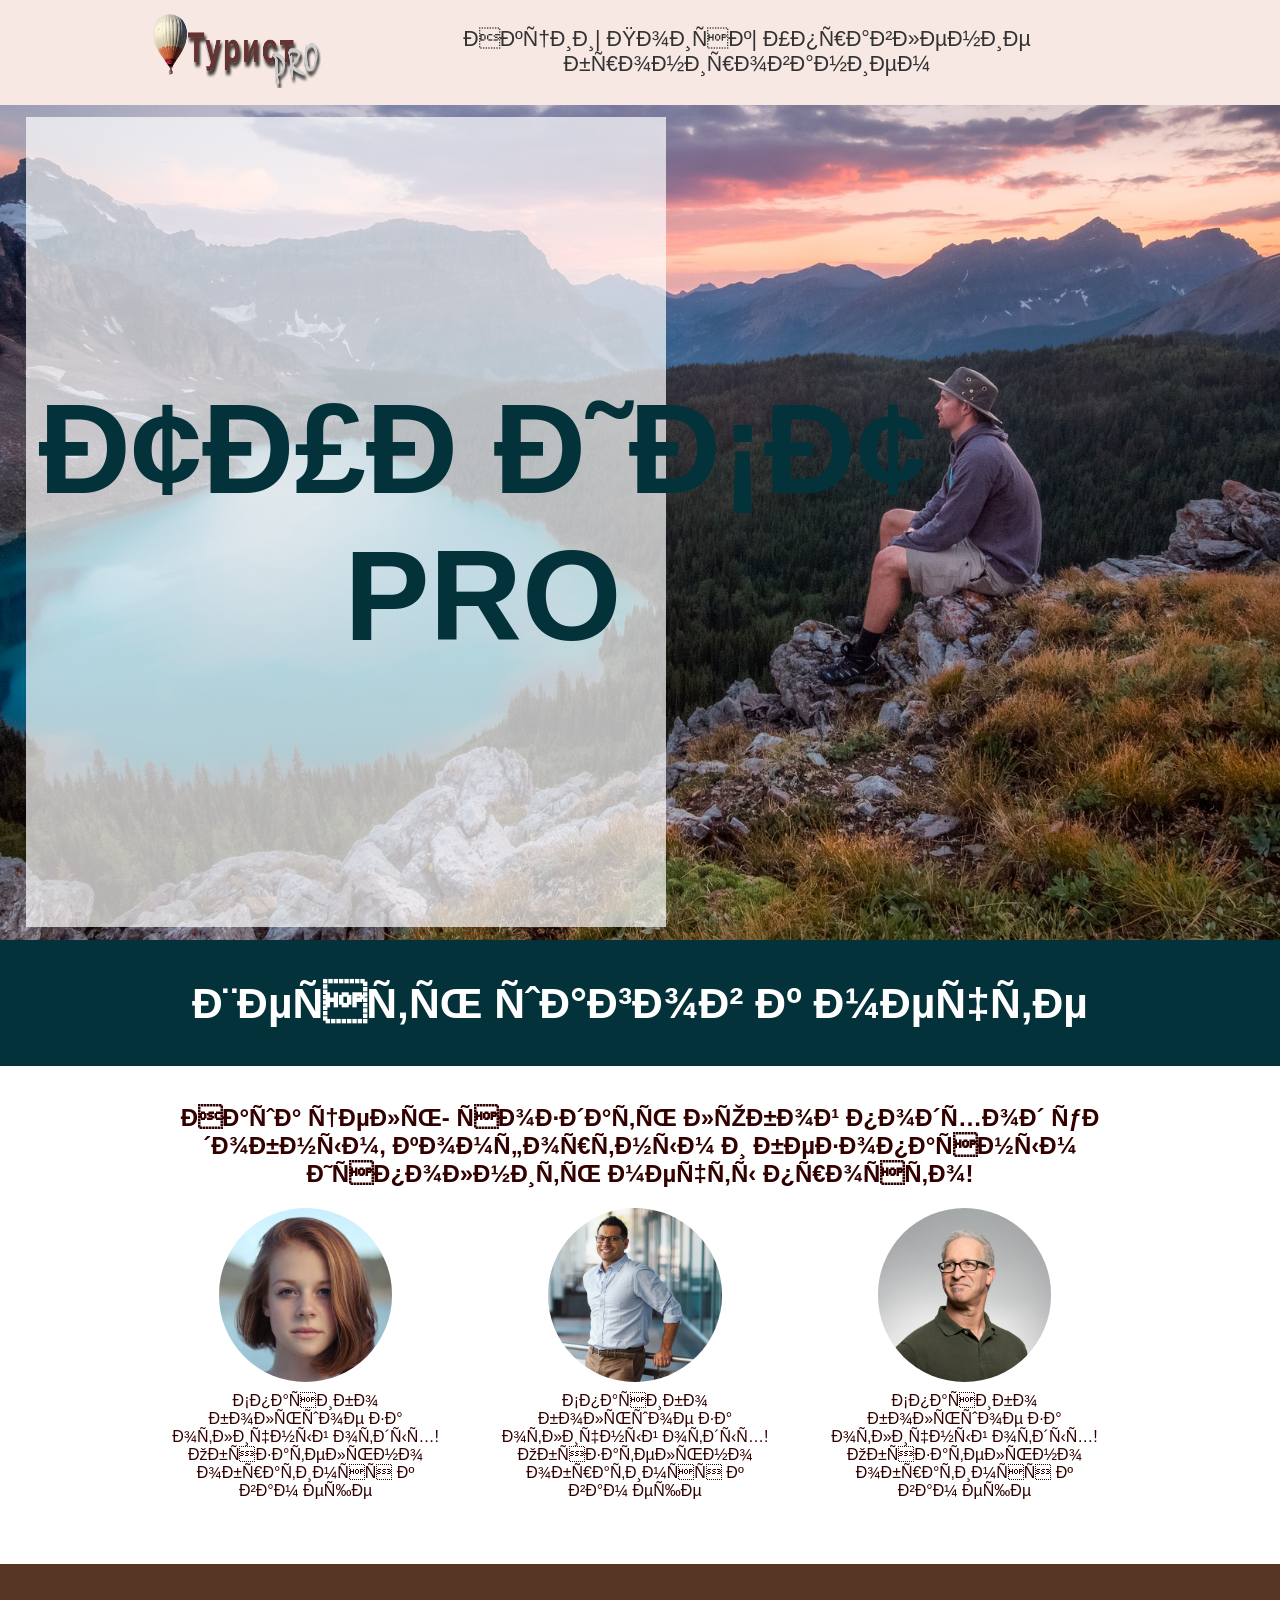
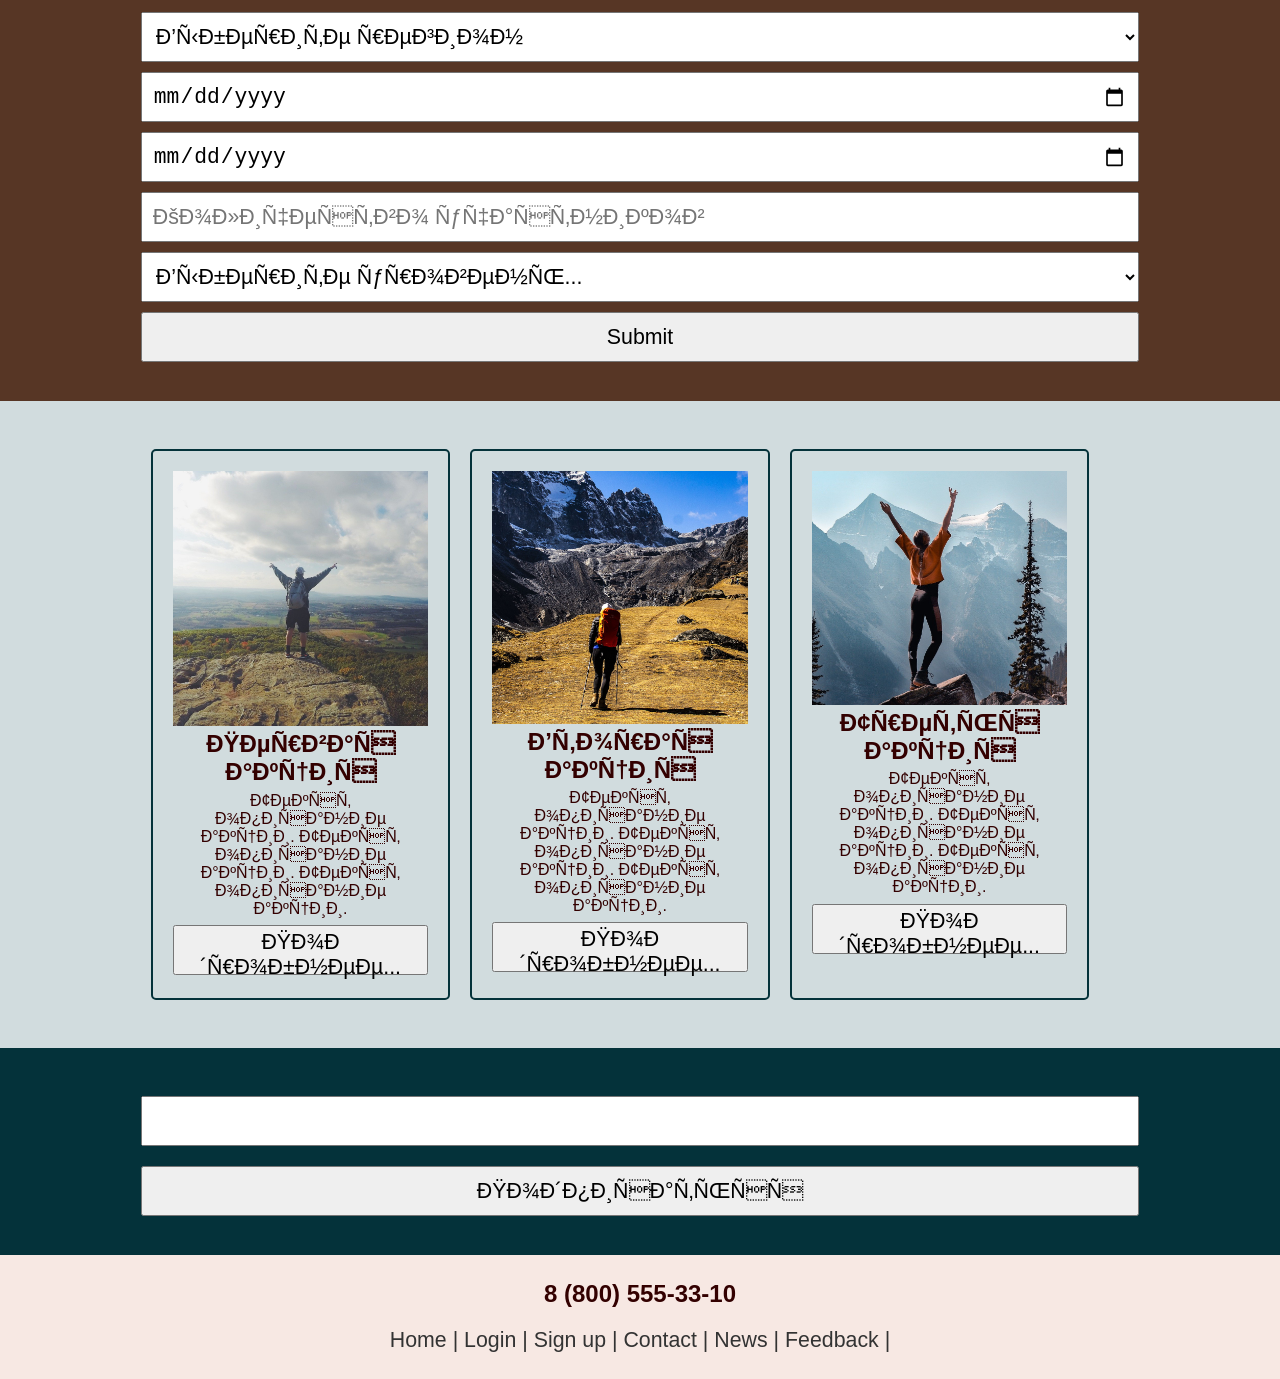
<file: index.html>
<!DOCTYPE html>
<html lang="ru">
    <head>
        <meta charset="UNF-8">
        <meta name="viewport" content="width=device-width,initial-scale=1.0">
        <title> Сайт Турист-PRO</title>
        <link rel="stylesheet" href="style/style.css">
    </head>
    <body>
  
     <!--Шапка сайта-->
<header>
        <div class="wrapper">
            <div class="content">
                <div class="logo">
                    <a href="index.html">
                        <img src="media/image/logo.png" alt="Логотип компании">
                    </a>
                </div>
                <nav>
      <a href="index.html#promo">Акции</a>|
      <a href="index.html#search">Поиск</a>|
       <a href="booking.html">Управление бронированием</a>
                </nav>
            </div>
        </div>
</header>
<!--Блок Баннер-->
    <section class="banner">
        <div class="wrapper">
            <div class="content"></div>
            <h1>ТУРИСТ PRO</h1>
        </div>
    </section>
 <!--Блок Алгоритма-->
      <section class="alg">
        <div class="wrapper">
            <div class="content">
                <h1> Шесть шагов к мечте </h1>
                <div class="steps">
                     <div class="step"> Выберите даты </div>
                      <div class="step"> Собери компанию </div>
                       <div class="step"> Выбери регион </div>
                        <div class="step"> Определи зоны </div>
                         <div class="step"> Дополнительные услуги </div>
                          <div class="step"> Оформи заказ </div>
                </div>
        </div>
          </div>
    </section>
 
     <!--Блок о окмпании-->
     <section class="about">
         <div class="wrapper">
            <div class="content">
<h2> Наша цель- создать любой подход удобным, комфортным и безопасным</h2>
<h2> Исполнить мечты просто!</h2>
<div class="comment">
    <img src="media/image/comment_1.jpg" alt="" class="comment_foto">
     <div class="comment_text"> Спасибо большое за отличный отдых!Обязательно обратимся к вам еще </div>
</div>
<div class="comment">
    <img src="media/image/comment_2.jpg" alt="" class="comment_foto">
     <div class="comment_text"> Спасибо большое за отличный отдых!Обязательно обратимся к вам еще </div>
</div>
<div class="comment">
    <img src="media/image/comment_3.jpg" alt="" class="comment_foto">
     <div class="comment_text"> Спасибо большое за отличный отдых!Обязательно обратимся к вам еще </div>
</div>
</div>
</div>
     </section>
 
<!--Блок поиск-->
<section class="search" id="search">
        <div class="wrapper">
            <div class="content"
                <form action="search.html1">
                    <select name="region" id="region">
                        <option value="region_0"> Выберите регион </option>
                        <option value="region_1"> Якутия </option>
                        <option value="region_2"> Республика Коми </option>
                        <option value="region_3"> Краснодарский край </option>
                    </select>
                    <input type="date" placeholder="Начало похода">
                     <input type="date" placeholder="Окончание похода">
                      <input type="number" placeholder="Количество участников">
                       <select name="lavel" id="lavel">
                        <option value="lavel_0"> Выберите уровень... </option>
                        <option value="lavel_1"> Начальный </option>
                        <option value="lavel_2"> Средний </option>
                        <option value="lavel_3"> Продвинутый </option>
                       </select>
                       <input type="submit">
                </form>
        </div>
        </div>
        </section>
        
<!--Блок Акции-->
<section class="promos" id="promos">
        <div class="wrapper">
            <div class="content">
                <div class="promo">
                    <img src="media/image/promo_1.jpg" alt="фото-фкции">
                    <h2> Первая акция </h2>
                    <div class="promo_text"> Текст описание акции. Текст описание акции. Текст описание акции.</div>
                    <button> Подробнее... </button>
                </div>
                <div class="promo">
                    <img src="media/image/promo_2.jpg" alt="фото-фкции">
                    <h2> Вторая акция </h2>
                    <div class="promo_text"> Текст описание акции. Текст описание акции. Текст описание акции.</div>
                    <button> Подробнее... </button>
                </div>
                <div class="promo">
                    <img src="media/image/promo_3.jpg" alt="фото-фкции">
                    <h2> Третья акция </h2>
                    <div class="promo_text"> Текст описание акции. Текст описание акции. Текст описание акции.</div>
                    <button> Подробнее... </button>
            </div>
            </div>
            </div>
</section>
<!--Блок Подписки-->
<section class="sub">
        <div class="wrapper">
            <div class="content">
                <input type="email">
                <button> Подписаться </button>
            </div>
              </div>
</section>

<!--Подвал сайта-->
<footer>
    <div class="wrapper">
        <div class="content">
            <h2> 8 (800) 555-33-10 </h2>
            <nav>
                <a href="htpp://xxxxxx-m-1.wsr.ru"> Home </a>|
                  <a href="htpp://xxxxxx-m-1.wsr.ru/login"> Login </a>|
                    <a href="htpp://xxxxxx-m-1.wsr.ru/signup"> Sign up </a>|
                      <a href="htpp://xxxxxx-m-1.wsr.ru/contact"> Contact </a>|
                        <a href="htpp://xxxxxx-m-1.wsr.ru/news"> News </a>|
                          <a href="htpp://xxxxxx-m-1.wsr.ru/feedback"> Feedback </a>|
            </nav>
        </div>
    </div>
    
</footer>
    
</body>
</html>
</file>
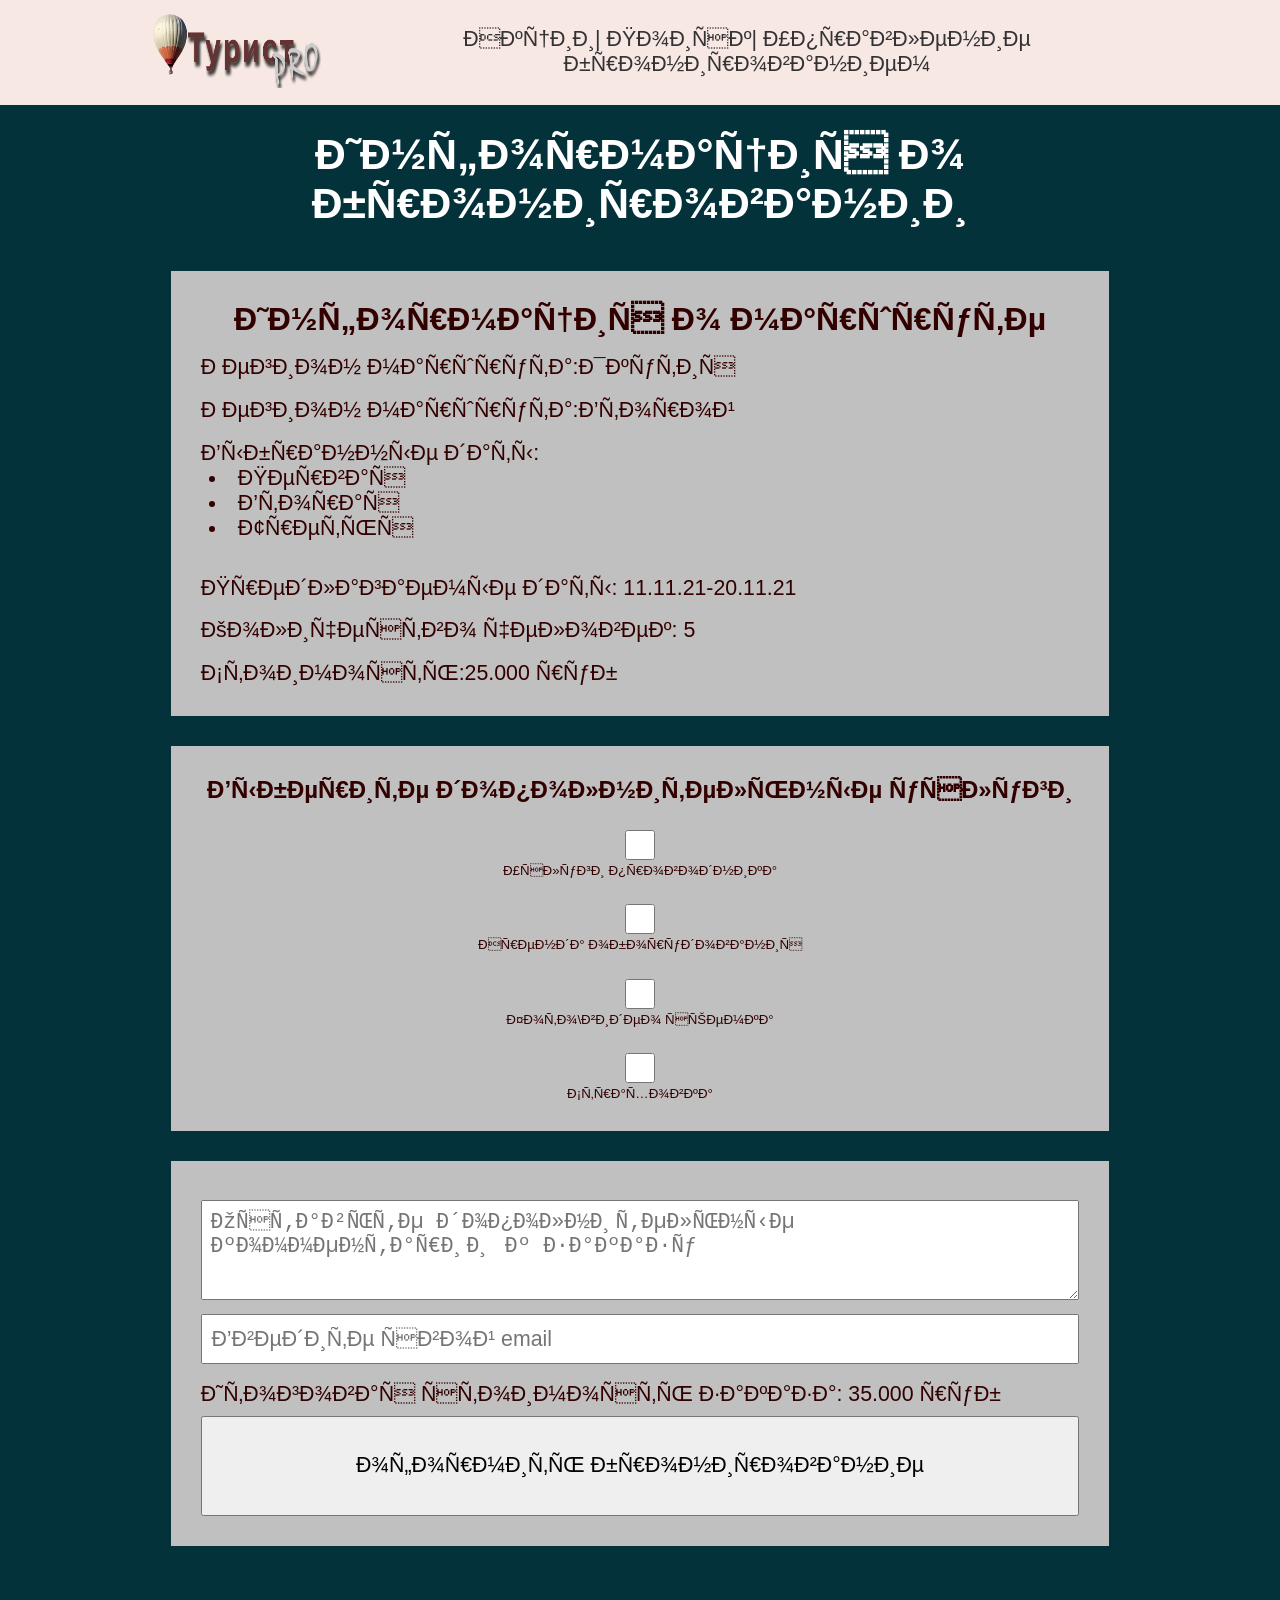
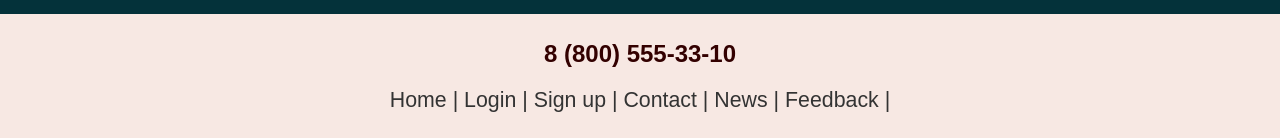
<file: booking.html>
<!DOCTYPE html>
<html lang="ru">
    <head>
        <meta charset="UNF-8">
        <meta name="viewport" content="width=device-width,initial-scale=1.0">
        <title> Информация о бранировании </title>
        <link rel="stylesheet" href="style/style.css">
    </head>
    <body>
  
     <!--Шапка сайта-->
<header>
        <div class="wrapper">
            <div class="content">
                <div class="logo">
                    <a href="index.html">
                        <img src="media/image/logo.png" alt="Логотип компании">
                    </a>
                </div>
                <nav>
      <a href="index.html#promo">Акции</a>|
      <a href="index.html#search">Поиск</a>|
      <a href="booking.html">Управление бронированием</a>
                </nav>
            </div>
        </div>
</header>

<!--Блок Бронирование-->
<section class="booking" id="booking">
        <div class="wrapper">
                    <h1> Информация о бронировании </h1>
                    <div class="content">
                       <div class="info">
                        <h2> Информация о маршруте </h2>
                        <p>Регион маршрута:Якутия </p>
                        <p>Регион маршрута:Второй </p>
                        <p>Выбранные даты:
                            <ul>
                                <li>Первая</li>
                                <li>Вторая</li>
                                <li>Третья</li>
                            </ul>
                             </p>
                            <p>Предлагаемые даты: 11.11.21-20.11.21</p>
                            <p>Количество человек: 5</p>
                            <p>Стоимость:25.000 руб</p>
                       </div>
                       <div class="dop">
                            <h2> Выберите дополнительные услуги</h2>
                                <div class="dop_check">
                                    <p><input type="checkbox" name="help"> Услуги проводника </p>
                                    <p><input type="checkbox" name="rent"> Аренда оборудования </p>
                                    <p><input type="checkbox" name="foto"> Фото\видео съемка </p>
                                    <p><input type="checkbox" name="ins"> Страховка </p>
                                </div>
                        </div>
                        <div class="other">
                            <textarea placeholder="Оставьте дополнительные комментарии к заказу"></textarea>
                            <input type="email" placeholder="Введите свой email">
                            <p>Итоговая стоимость заказа: 35.000 руб</p>
                            <button>оформить бронирование</button>
                       </div>
        </div>
    </div>
</section>

            
<!--Подвал сайта-->
<footer>
    <div class="wrapper">
        <div class="content">
            <h2> 8 (800) 555-33-10 </h2>
            <nav>
                <a href="htpp://xxxxxx-m-1.wsr.ru"> Home </a>|
                  <a href="htpp://xxxxxx-m-1.wsr.ru/login"> Login </a>|
                    <a href="htpp://xxxxxx-m-1.wsr.ru/signup"> Sign up </a>|
                      <a href="htpp://xxxxxx-m-1.wsr.ru/contact"> Contact </a>|
                        <a href="htpp://xxxxxx-m-1.wsr.ru/news"> News </a>|
                          <a href="htpp://xxxxxx-m-1.wsr.ru/feedback"> Feedback </a>|
            </nav>
        </div>
    </div>
</footer>
</body>
</html>
</file>
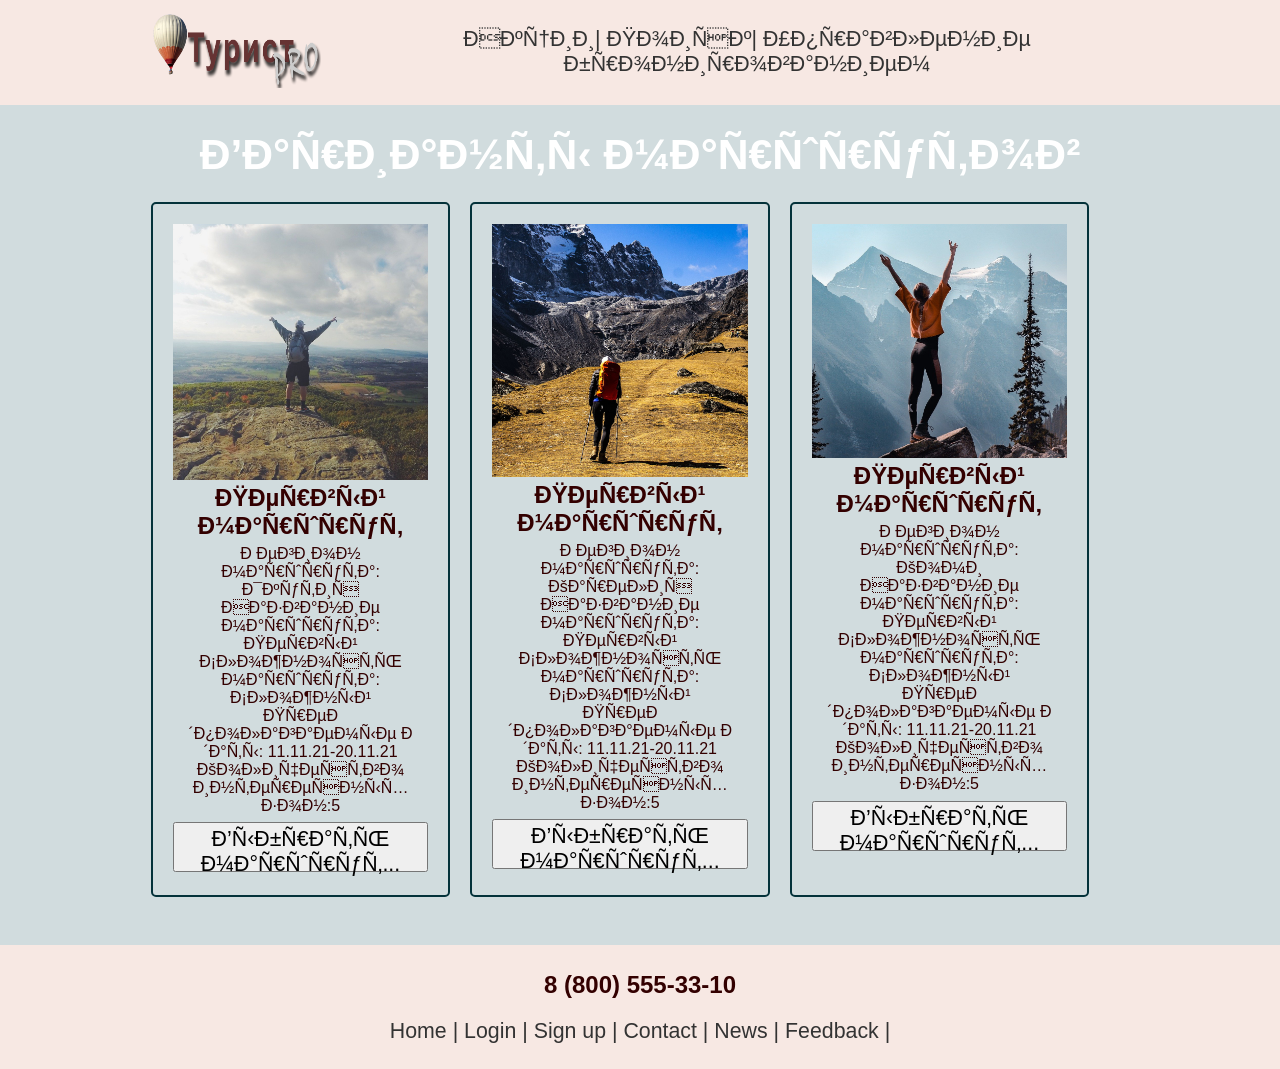
<file: search.html>
<!DOCTYPE html>
<html lang="ru">
    <head>
        <meta charset="UNF-8">
        <meta name="viewport" content="width=device-width,initial-scale=1.0">
        <title> Варианты маршрутов </title>
        <link rel="stylesheet" href="style/style.css">
    </head>
    <body>
  
     <!--Шапка сайта-->
<header>
        <div class="wrapper">
            <div class="content">
                <div class="logo">
                    <a href="index.html">
                        <img src="media/image/logo.png" alt="Логотип компании">
                    </a>
                </div>
                <nav>
      <a href="index.html#promo">Акции</a>|
      <a href="index.html#search">Поиск</a>|
       <a href="booking.html">Управление бронированием</a>
                </nav>
            </div>
        </div>
</header>




<!--Блок Результаты поиска-->
<section class="promos" id="promos">
        <div class="wrapper">
                    <h1> Варианты маршрутов </h1>
                    <div class="content">
                        <div class="promo">
                    <img src="media/image/promo_1.jpg" alt="">
                    <h2> Первый маршрут </h2>
                    <div class="promo_text"> 
                   <p> Регион маршрута: Якутия </p>
                    <p> Название маршрута: Первый </p>
                     <p> Сложность маршрута: Сложный </p>
                      <p> Предполагаемые даты: 11.11.21-20.11.21 </p>
                       <p> Количество интересных зон:5 </p>
                       </div>
                    <button>  Выбрать маршрут... </button>
            </div>
           
            
            
                        <div class="promo">
                    <img src="media/image/promo_2.jpg" alt="">
                    <h2> Первый маршрут </h2>
                    <div class="promo_text"> 
                   <p> Регион маршрута: Карелия </p>
                    <p> Название маршрута: Первый </p>
                     <p> Сложность маршрута: Сложный </p>
                      <p> Предполагаемые даты: 11.11.21-20.11.21 </p>
                       <p> Количество интересных зон:5 </p>
                       </div>
                    <button>  Выбрать маршрут... </button>
            
            </div>
                <div class="promo">
                    <img src="media/image/promo_3.jpg" alt="">
                    <h2> Первый маршрут </h2>
                    <div class="promo_text"> 
                   <p> Регион маршрута: Коми </p>
                    <p> Название маршрута: Первый </p>
                     <p> Сложность маршрута: Сложный </p>
                      <p> Предполагаемые даты: 11.11.21-20.11.21 </p>
                       <p> Количество интересных зон:5 </p>
                       </div>
                    <button>  Выбрать маршрут... </button>
            
            </div>
             </div>
            </div>
           
</section>


<!--Подвал сайта-->
<footer>
    <div class="wrapper">
        <div class="content">
            <h2> 8 (800) 555-33-10 </h2>
            <nav>
                <a href="htpp://xxxxxx-m-1.wsr.ru"> Home </a>|
                  <a href="htpp://xxxxxx-m-1.wsr.ru/login"> Login </a>|
                    <a href="htpp://xxxxxx-m-1.wsr.ru/signup"> Sign up </a>|
                      <a href="htpp://xxxxxx-m-1.wsr.ru/contact"> Contact </a>|
                        <a href="htpp://xxxxxx-m-1.wsr.ru/news"> News </a>|
                          <a href="htpp://xxxxxx-m-1.wsr.ru/feedback"> Feedback </a>|
            </nav>
        </div>
    </div>
</footer>
    
</body>
</html>
</file>
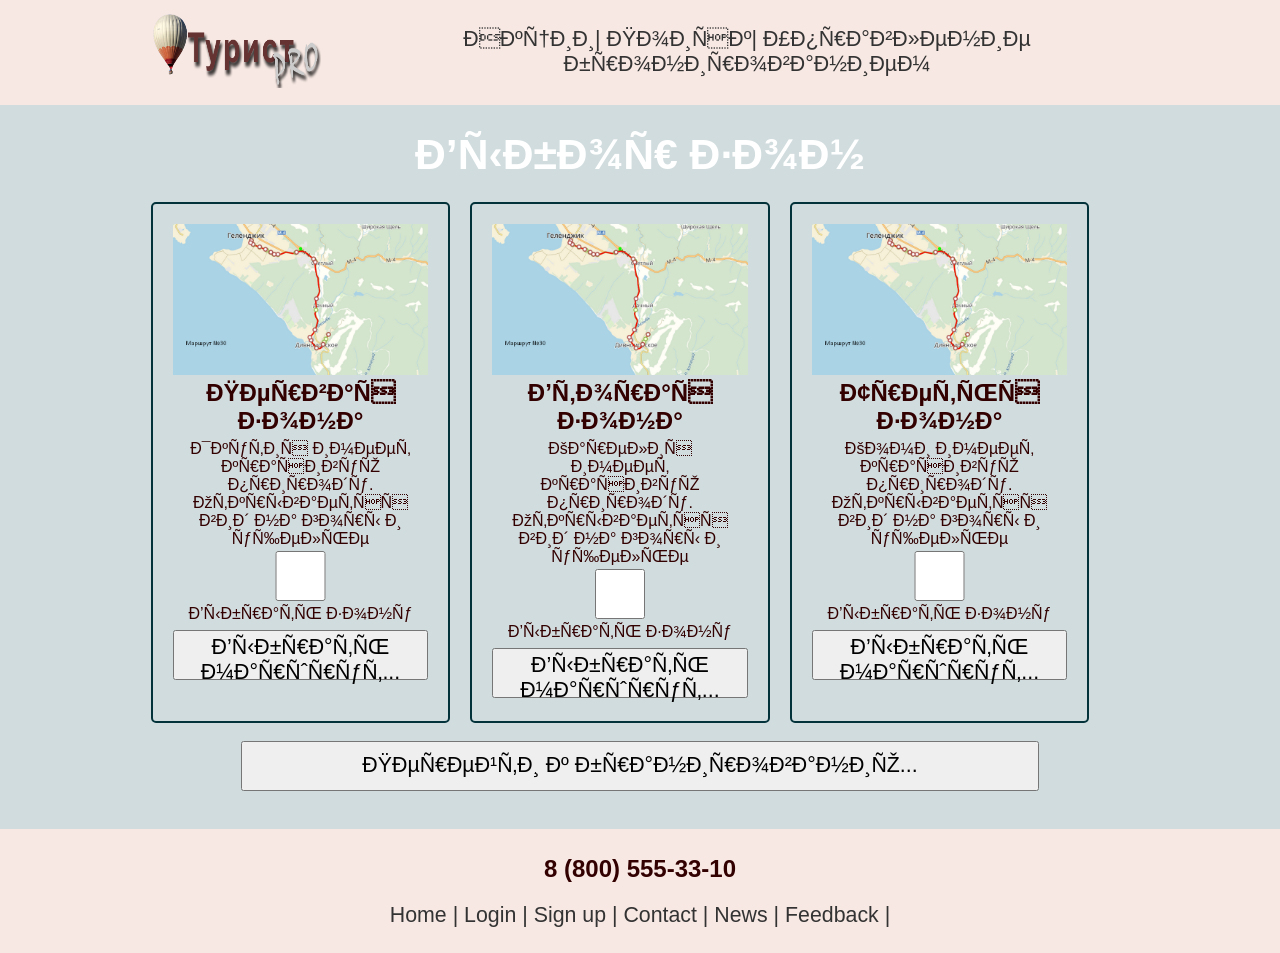
<file: seat.html>
<!DOCTYPE html>
<html lang="ru">
    <head>
        <meta charset="UNF-8">
        <meta name="viewport" content="width=device-width,initial-scale=1.0">
        <title> Выбор зон </title>
        <link rel="stylesheet" href="style/style.css">
    </head>
    <body>
  
     <!--Шапка сайта-->
<header>
        <div class="wrapper">
            <div class="content">
                <div class="logo">
                    <a href="index.html">
                        <img src="media/image/logo.png" alt="Логотип компании">
                    </a>
                </div>
                <nav>
      <a href="index.html#promo">Акции</a>|
      <a href="index.html#search">Поиск</a>|
       <a href="booking.html">Управление бронированием</a>
                </nav>
            </div>
        </div>
</header>




<!--Блок Выбора зон-->
<section class="promos" id="promos">
        <div class="wrapper">
                    <h1> Выбор зон </h1>
                    <div class="content">
                    <div class="promo"> 
                         <img src="media/image/marshrut.png" alt="">
                         <h2> Первая зона </h2>
                         <div class="promo_text"> 
                   <p> Якутия имеет красивую природу.
                    Открывается вид на горы и ущелье </p>
                    <input type="checkbox" name="first"> Выбрать зону
                       </div>
                       <button>  Выбрать маршрут... </button>
            </div>
            
            
                             
                    <div class="promo"> 
                         <img src="media/image/marshrut.png" alt="">
                         <h2> Вторая зона </h2>
                         <div class="promo_text"> 
                   <p> Карелия имеет красивую природу.
                    Открывается вид на горы и ущелье </p>
                    <input type="checkbox" name="first"> Выбрать зону
                       </div>
                    <button>  Выбрать маршрут... </button>
            </div>
        
            
              
                    <div class="promo"> 
                         <img src="media/image/marshrut.png" alt="">
                         <h2> Третья зона </h2>
                         <div class="promo_text"> 
                   <p> Коми имеет красивую природу.
                    Открывается вид на горы и ущелье </p>
                    <input type="checkbox" name="first"> Выбрать зону
                       </div>
                    <button>  Выбрать маршрут... </button>
            </div>
        
            
             <div class="link">
        <a href="booking.html">
            <button> Перейти к бранированию...</button>
        </a>
        </div> 
         </div> 
        </div>    
</section>


<!--Подвал сайта-->
<footer>
    <div class="wrapper">
        <div class="content">
            <h2> 8 (800) 555-33-10 </h2>
            <nav>
                <a href="htpp://xxxxxx-m-1.wsr.ru"> Home </a>|
                  <a href="htpp://xxxxxx-m-1.wsr.ru/login"> Login </a>|
                    <a href="htpp://xxxxxx-m-1.wsr.ru/signup"> Sign up </a>|
                      <a href="htpp://xxxxxx-m-1.wsr.ru/contact"> Contact </a>|
                        <a href="htpp://xxxxxx-m-1.wsr.ru/news"> News </a>|
                          <a href="htpp://xxxxxx-m-1.wsr.ru/feedback"> Feedback </a>|
            </nav>
        </div>
    </div>
   
    </div>
</footer>
</body>
</html>
</file>
<file: style/style.css>
*{
    margin: 0;
    padding: 0;
    box-sizing: border-box;
}
body{
    font-family: Arial;
    color: #330000;
}
section {padding: 1% 0;}
div.wrapper { padding: 1% 0;}
div.content{
    width: 80%;
    margin: 0 auto;
    text-align: center;
    padding: 1%;
    overflow: hidden;
}
/*Настройка блока Алгоритма*/
.alg {background-color: #04323a;}
h1{
    font-size: 32pt;
    color: #ffffff;
}
section.alg div.steps{margin-top: 3%; display:flex;
    justify-content: space-between;
}
section.alg div.step{
    font-size: 16pt ;
    background-color: #d1dcde;
    width: 15%;
    padding: 10px 20px;
    border-radius: 20px;
}
/*Настройка шапки сайта*/
header .wrapper {
    background-color: #f7e8e3;
}
header .content{
    display: flex;
    align-items: center;
    justify-content: space-between;
    padding: 0;
}
.content .logo img{ height: 75px;}
.content nav{
    color: #333333;
    font-size: 16pt;
}
.content nav a{
    text-decoration: none;
    color: #333333;
}
.content nav a:hover{
    text-decoration: underline;
    cursor: pointer;
}
/*Настройки блока алгоритма*/
.alg{
    background-color: #04323a;
}
h1{
    font-size: 32pt;
    color: #ffffff;
}
section.alg div.step{
    margin-top: 3%; display: flex;
justify-content: space-between;
}
section.alg div.step{
    font-size: 13pt;
    background-color: #d1dcde;
    width: 16%;
    padding: 9px 25px;
    border-radius: 20px;
}
/*Настройка блока о компании*/
div.comment{
    width: 33%;
    float: left;
    padding: 2%;
}
div.comment img.comment_foto{
    width: 60%;
    margin: 0 auto;
    border-radius: 50%;
}
div.comment div.comment_text{
    padding: 2%;
}
/*Настройка  блока Поиск*/
section.search{ background-color: #573625;}
select,input{
    width: 100%;
    height: 50px;
    margin-top: 1%;
    padding: 1%;
    font-size: 16pt;
}
/*Настройка  блока Акции*/
section.promos{ 
    background-color:#d1dcde;}
section.promos .content{
    display: flex;
    flex-wrap: wrap;
}
div.promo{
    width: 30%;
    margin: 1%;
    padding: 2%;
    border: 2px solid #04323a;
    border-radius: 5px;
}
div.promo img{
    width: 100%;
    margin: 0 auto;
}
div.promo div.promo_text{
    padding: 2%;
}
/*Настройка блока Поиск*/
select, input, button{
    width: 100%;
}
/*Настройка блока Подписка*/
section.sub{
    background-color: #04323a;
}
section.sub button{
    margin-top: 20px;
    height: 50px;
}
/*Настройка блока Подвал*/
footer{
    background-color: #f7e8e3;
}
footer h2{
    font-size: 32pt;
}
footer nav{
    padding-top: 20px;
}
/*Оформление страницы Результаты поиска*/
h1{
    text-align: center;
}
/*Настройка  блока Результаты*/
section.promos{ 
    background-color:#d1dcde;}
section.promos .content {
    display: flex;
    flex-wrap: wrap;
}
div.promos{
    width: 30%;
    margin: 1%;
    padding: 2%;
    border: 2px solid #04323a;
    border-radius: 5px;
}
div.promos img{
    width: 100%;
    margin: 0 auto;
}
div.promo div.promo_text{
    padding: 2%;
} 
/*Настройка страницы Выбор зон*/
.content img{
    width: 80%;
    margin: 0 auto;
}
.wrapper .link{
    width: 80%;
    margin: 0 auto;
}
/*Оформление страницы Выбор зон*/
.content img{
    width: 80%;
    margin: 0 auto;
}
.wrapper .link{
    width: 80%;
    margin: 0 auto;
}
/*Оформление страницы Бронирование*/
section.booking{
    background-color: #04323a;
}
.booking .content{
    font-size: 16pt;
    padding: 1%;
    text-align: left;
}
.booking .content p{
    padding-top: 2%;
}
.info, .dop, .other{
    background-color: #c0c0c0;
    padding: 3%;
    margin: 3%;
    overflow: hidden;
}
h2{
    text-align: center;
}
ul{
    list-style-position: inside;
    padding-left: 1%;
}
.dop input[type=checkbox]{
    height: 30px;
}
.dop_check{
    display: flex;
    justify-content: space-between;
    text-align: center;
}
select, input, button, textarea{
width: 100%;
height: 50px;
margin-top: 1%;
padding: 1%;
font-size: 16pt;
}
select, input, button, textarea{
    width: 100%;
    height: 50px;
    margin-top: 1%;
    padding: 1%;
    font-size: 16pt;
}
/*Шаги  с анимацией*/
section.alg div.steps{
    margin-top: 3%;
    overflow: hidden;
    position: relative;
}
section.alg div.steps{
    font-size: 36pt;
    background-color: #d1dcde;
    padding: 10px 20px;
    border-radius: 20px;

    position: absolute;
    animation: round 20s infinite;
    opacity: 0;
    width: 100%;
    height: 80%;
}
@keyframes round {
    12.5% {opacity: 1;}
    25% {opacity: 0;}
}
/*Время задержки перед стартом анимации*/
div.steps div:nth-child(1) {animation-delay: 20s;}
div.steps div:nth-child(2) {animation-delay: 16s;}
div.steps div:nth-child(3) {animation-delay: 12s;}
div.steps div:nth-child(4) {animation-delay: 8s;}
div.steps div:nth-child(5) {animation-delay: 4s;}
div.steps div:nth-child(6) {animation-delay: 0s;}
/*Оформление блока Баннер*/
section.banner{
    min-height: 80vh;
    background-image: url("../media/image/banner.jpg");
    background-repeat: no-repeat;
    background-position: center;
    background-size: cover;
}
section.banner div.wrapper{
    display: flex;
    align-items: center;
    width: 50%;
    min-height: 90vh;
    margin-left: 2%;
    background-color: rgba(255, 255, 255, 0.7);
}
section.banner div.wrapper h1{
    font-size: 8em;
    color: #04323a;
    font-weight: bold
    ;
}
@media screen and (max-device-width: 480px){
    /*Настройка шапки*/
    .content .logo img{height: 100%;}

    .content nav{
        font-size: 12pt;
        }
    /*Настройка блока с баннером*/
    section.banner{
        max-height: 40vh;
        background-size: auto;
    }

section.banner div.wrapper h1{ font-size: 3em;}
/*Настройки заголовка*/
h1{font-size: 20pt;}
content h2{font-size: 16pt;}
 /*Настройка слайдера*/
 section.alg div.step{
    font-size: 22pt;
    padding: 1% 2%;
 }
 /*Настройка блока Отзывы*/
 div.comment{width: 100%;}
}
/*Настройка страницы Управление бронированием*/
.dop h2, footer h2{
    font-size: 18pt;
}
.dop_check{
    display: block;
    font-size: 10pt;
}
.dop_check p{float: none;}
.other textarea{
    height: 100px;
}
.other button{
    height: 100px;
}
@media screen and (max-device-width: 768px){
    /*Настройка блока с баннером*/
    section.banner{
        max-height: 40vh;
    }
    section.banner div.wrapper{
        width: 96%;
        background-color: rgba(255, 255, 255, 0.5); 
    }
    section.banner div.wrapper h1{
font-size: 4em;
    }
    /*Настройка блока Акции*/
    div.promo{width: 100%;}

    div.promo img{
        width: 50%;
        margin: 0 auto;
        float: left;
    }
    /*Настройка страницы Управление бронированием*/
    .dop .dop_check{
        font-size: 11pt;
    }
}
@media screen and (max-device-width: 1200px){
section.banner div.wrapper h1{
    font-size: 6em;
}
}
@media screen and (max-device-width: 960px){
    section.banner div.wrapper h1{
        font-size: 5em;
    }
}
</file>
